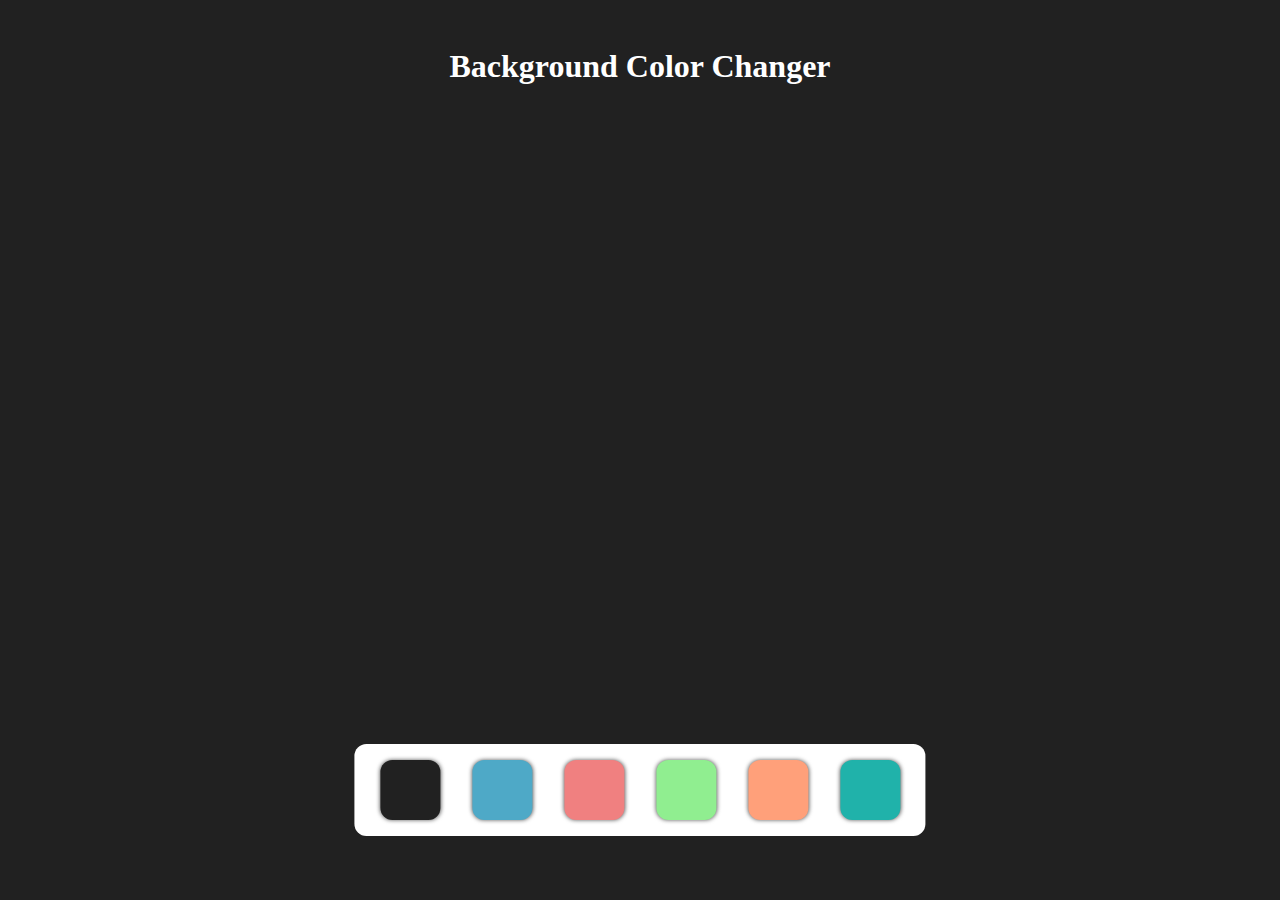
<file: Day 15/Project_1/index.html>
<!DOCTYPE html>
<html lang="en">
  <head>
    <meta charset="UTF-8" />
    <meta name="viewport" content="width=device-width, initial-scale=1.0" />
    <link rel="stylesheet" href="./style.css" />
    <title>Project 1</title>
  </head>
  <body>
    <h1>Background Color Changer</h1>

    <div id="container">
      <div class="boxes" id="box-1"></div>
      <div class="boxes" id="box-2"></div>
      <div class="boxes" id="box-3"></div>
      <div class="boxes" id="box-4"></div>
      <div class="boxes" id="box-5"></div>
      <div class="boxes" id="box-6"></div>
    </div>

    <script src="./script.js"></script>
  </body>
</html>
</file>
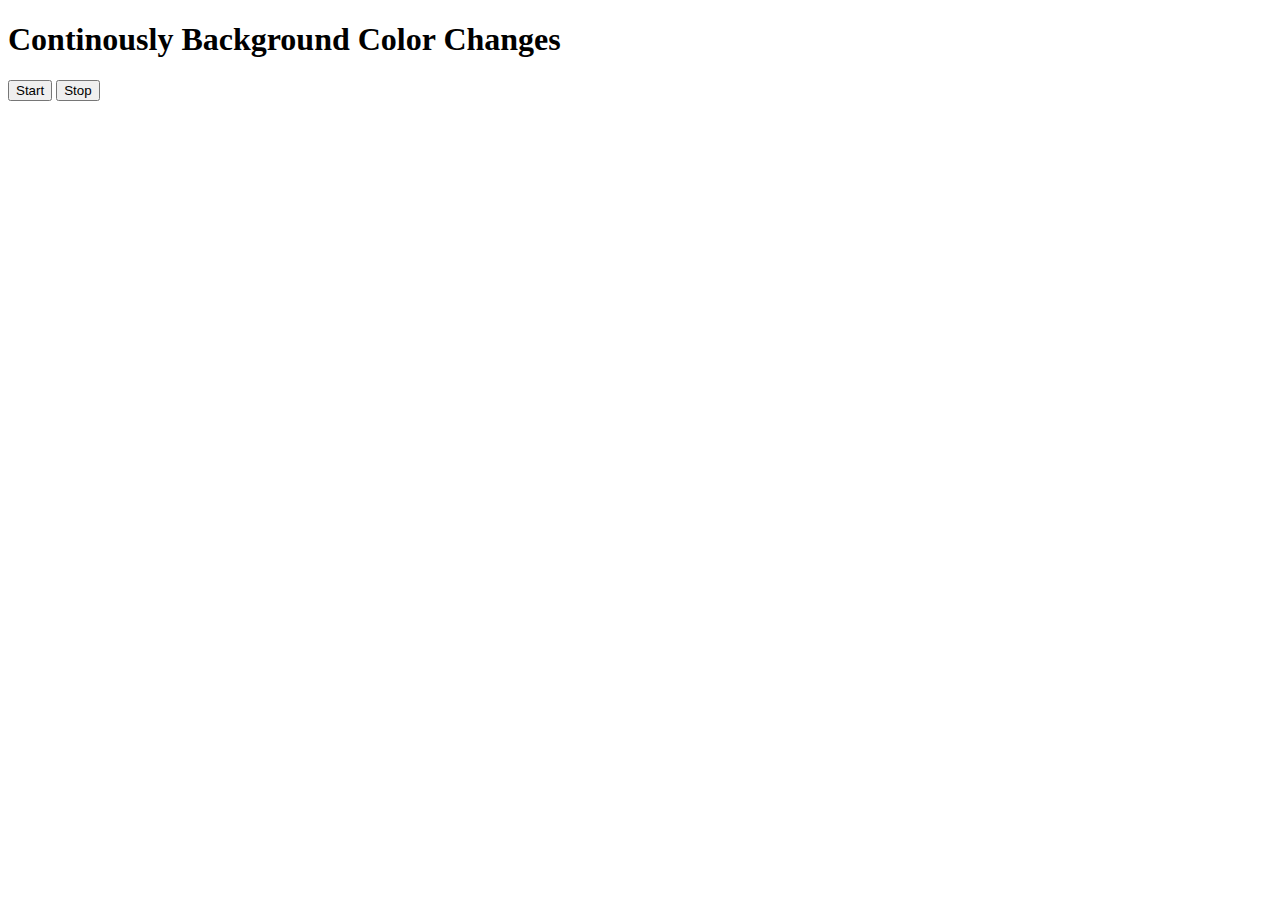
<file: Day 17/Project_1/index.html>
<!DOCTYPE html>
<html lang="en">
  <head>
    <meta charset="UTF-8" />
    <meta name="viewport" content="width=device-width, initial-scale=1.0" />
    <title>Project 1</title>
  </head>
  <body>
    <h1>Continously Background Color Changes</h1>

    <button id="start-btn">Start</button>
    <button id="stop-btn">Stop</button>

    <script src="./script.js"></script>
  </body>
</html>
</file>
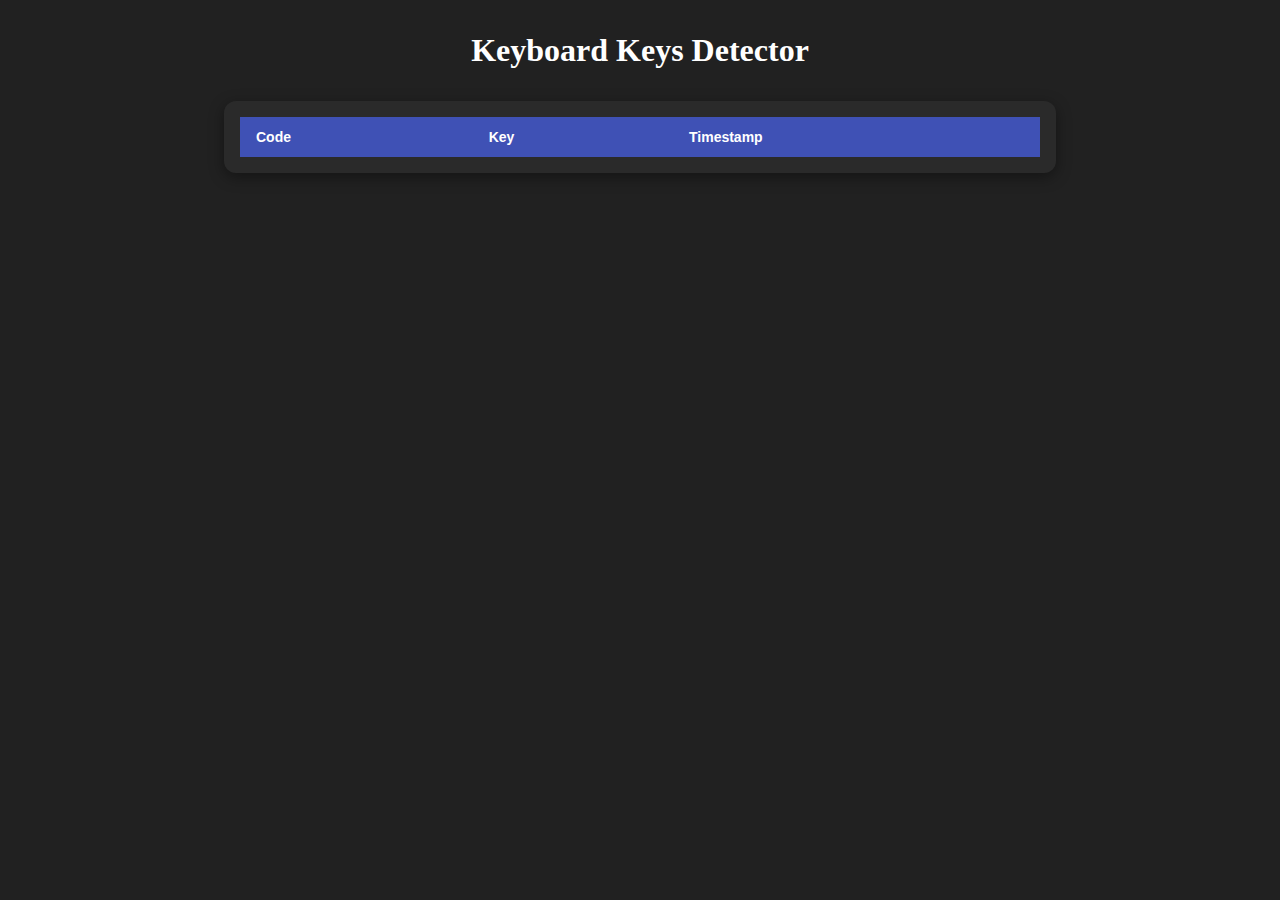
<file: Day 17/Project_2/index.html>
<!DOCTYPE html>
<html lang="en">
  <head>
    <meta charset="UTF-8" />
    <meta name="viewport" content="width=device-width, initial-scale=1.0" />
    <style>
      .dark-theme {
        color: #fff;
        background-color: #212121;
      }

      h1 {
        text-align: center;
        margin-block: 2rem;
      }

      #container {
        max-width: 800px;
        margin: 2rem auto;
        padding: 1rem;
        background: #2a2a2a; /* slightly lighter than body for contrast */
        border-radius: 12px;
        box-shadow: 0 4px 15px rgba(0, 0, 0, 0.4);
      }

      #table {
        width: 100%;
        border-collapse: collapse;
        font-family: "Segoe UI", Tahoma, sans-serif;
        font-size: 14px;
        color: #fff;
      }

      #table thead tr {
        background-color: #3f51b5; /* deep indigo */
        color: #fff;
        text-align: left;
      }

      #table thead td {
        padding: 12px 16px;
        font-weight: 600;
      }

      #table tbody tr {
        border-bottom: 1px solid rgba(255, 255, 255, 0.1);
        transition: background-color 0.2s ease;
      }

      #table tbody tr:nth-child(even) {
        background-color: rgba(255, 255, 255, 0.03);
      }

      #table tbody tr:hover {
        background-color: rgba(63, 81, 181, 0.2); /* soft indigo highlight */
      }

      #table td {
        padding: 12px 16px;
      }

      #table tbody td:first-child {
        font-weight: 500;
        color: #bbdefb; /* light blue accent */
      }
    </style>
    <title>Project 2</title>
  </head>
  <body class="dark-theme">
    <h1>Keyboard Keys Detector</h1>

    <div id="container">
      <table id="table">
        <thead>
          <tr>
            <td>Code</td>
            <td>Key</td>
            <td>Timestamp</td>
          </tr>
        </thead>
        <tbody></tbody>
      </table>
    </div>

    <script src="./script.js"></script>
  </body>
</html>
</file>
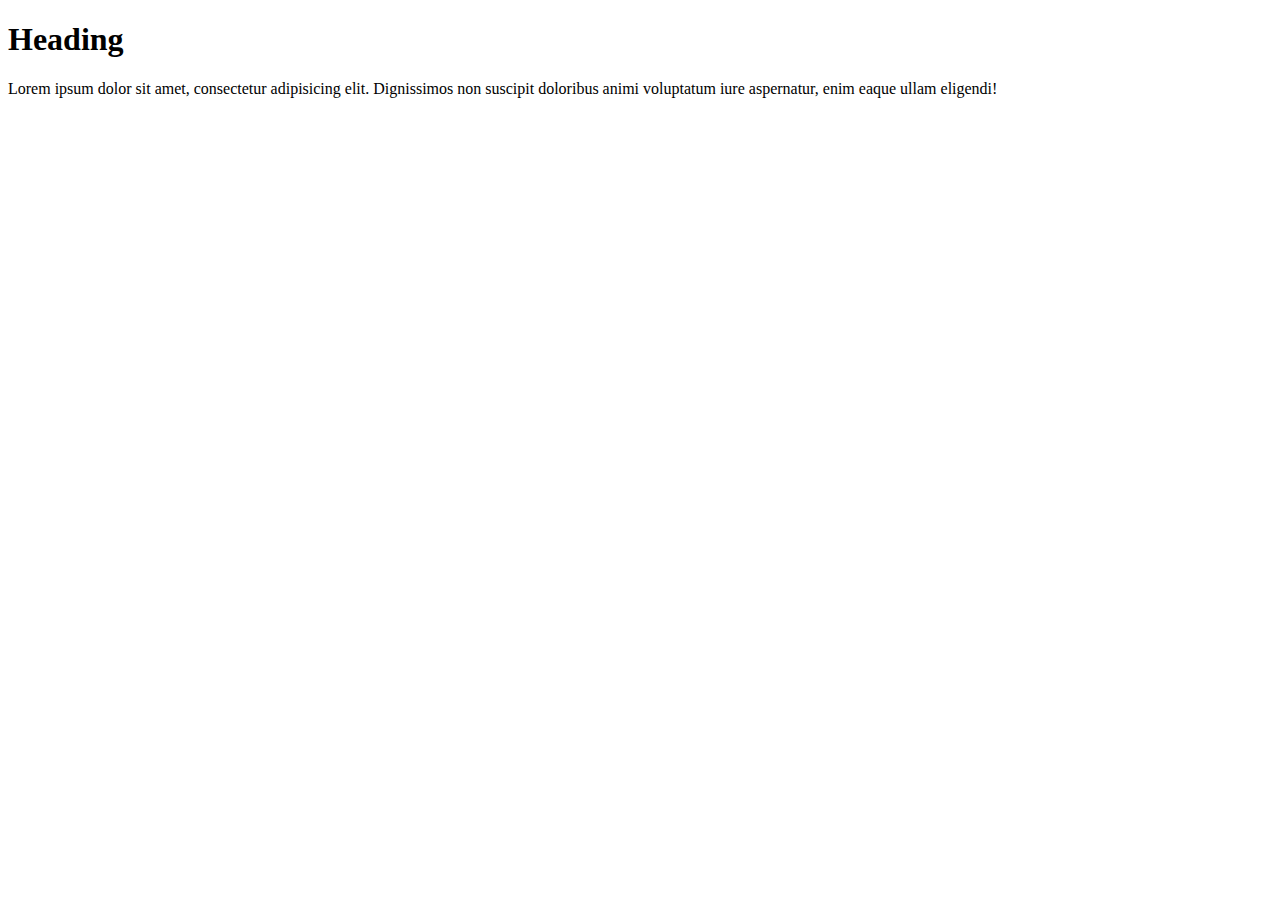
<file: Day 13/02_dom_basics.html>
<!DOCTYPE html>
<html lang="en">
  <head>
    <meta charset="UTF-8" />
    <title>DOM Basics</title>
  </head>
  <body>
    <div id="main">
      <h1>Heading</h1>
      <p>
        Lorem ipsum dolor sit amet, consectetur adipisicing elit. Dignissimos
        non suscipit doloribus animi voluptatum iure aspernatur, enim eaque
        ullam eligendi!
      </p>
    </div>

    <script>
      // the DOM root element "window"
      console.log(window);

      // the "document" element of DOM
      console.log(document);

      // to display the object properties of "document"
      //   console.dir(document);
    </script>
  </body>
</html>

<!-- IMPORTANT NOTE -->
<!-- DOM Tree of this HTML Document is given in this folder with the name "dom_tree.png" -->
</file>
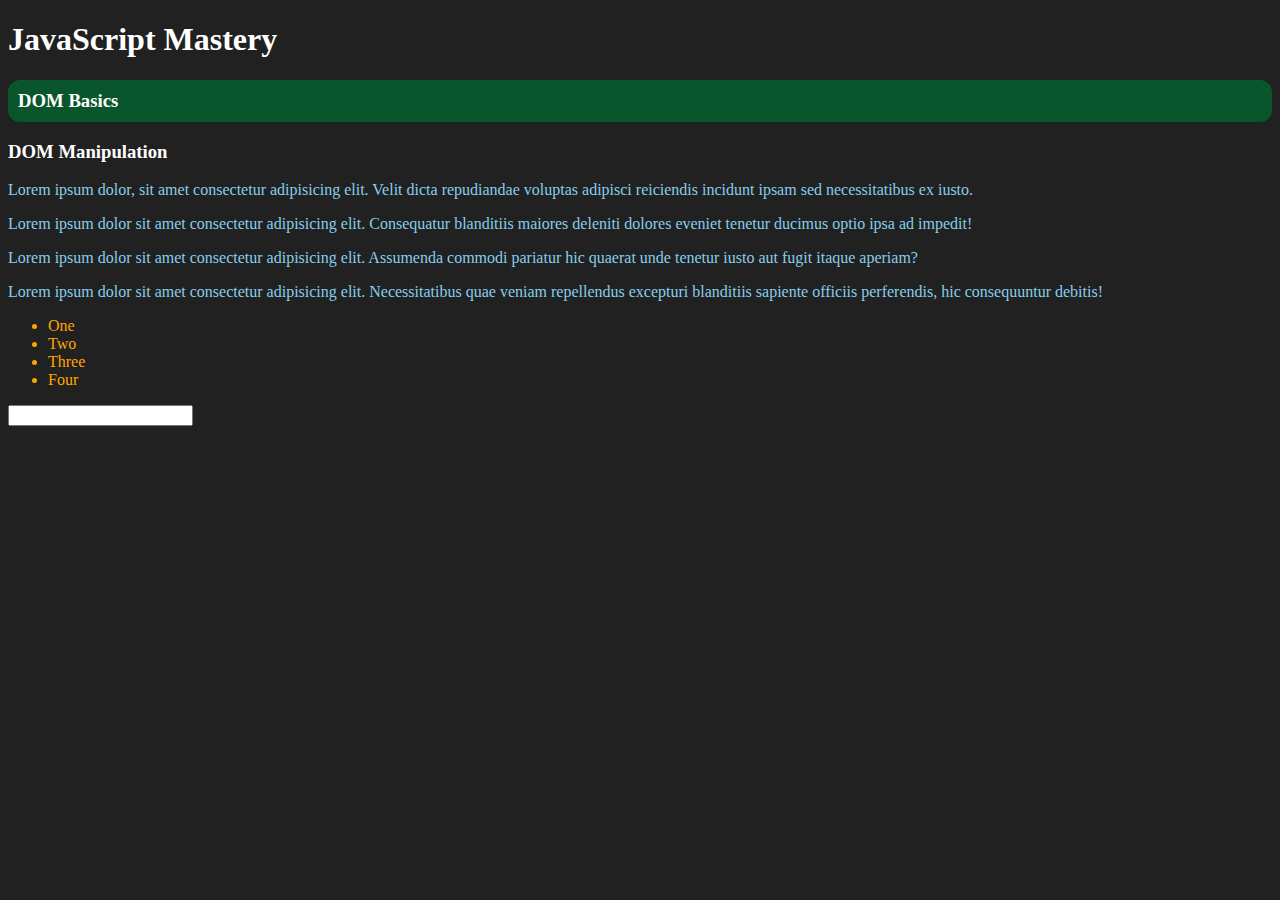
<file: Day 14/01_dom.html>
<!DOCTYPE html>
<html lang="en">
  <head>
    <meta charset="UTF-8" />
    <meta name="viewport" content="width=device-width, initial-scale=1.0" />
    <style>
      .dark-theme {
        color: #fff;
        background-color: #212121;
      }

      .h-span {
        display: none;
      }
    </style>
    <title>DOM</title>
  </head>
  <body class="dark-theme">
    <div id="main">
      <h1 id="title" class="heading">
        JavaScript Mastery <span class="h-span">Join Now</span>
      </h1>

      <h3 class="sub-heading">DOM Basics</h3>
      <h3 class="sub-heading">DOM Manipulation</h3>

      <div class="content">
        <p class="info">
          Lorem ipsum dolor, sit amet consectetur adipisicing elit. Velit dicta
          repudiandae voluptas adipisci reiciendis incidunt ipsam sed
          necessitatibus ex iusto.
        </p>
        <p class="info">
          Lorem ipsum dolor sit amet consectetur adipisicing elit. Consequatur
          blanditiis maiores deleniti dolores eveniet tenetur ducimus optio ipsa
          ad impedit!
        </p>
        <p class="info">
          Lorem ipsum dolor sit amet consectetur adipisicing elit. Assumenda
          commodi pariatur hic quaerat unde tenetur iusto aut fugit itaque
          aperiam?
        </p>
        <p class="info">
          Lorem ipsum dolor sit amet consectetur adipisicing elit.
          Necessitatibus quae veniam repellendus excepturi blanditiis sapiente
          officiis perferendis, hic consequuntur debitis!
        </p>
      </div>

      <ul class="list">
        <li class="list-items">One</li>
        <li class="list-items">Two</li>
        <li class="list-items">Three</li>
        <li class="list-items">Four</li>
      </ul>
    </div>

    <div>
      <input type="number" />
    </div>

    <script src="./01_script.js"></script>
  </body>
</html>
</file>
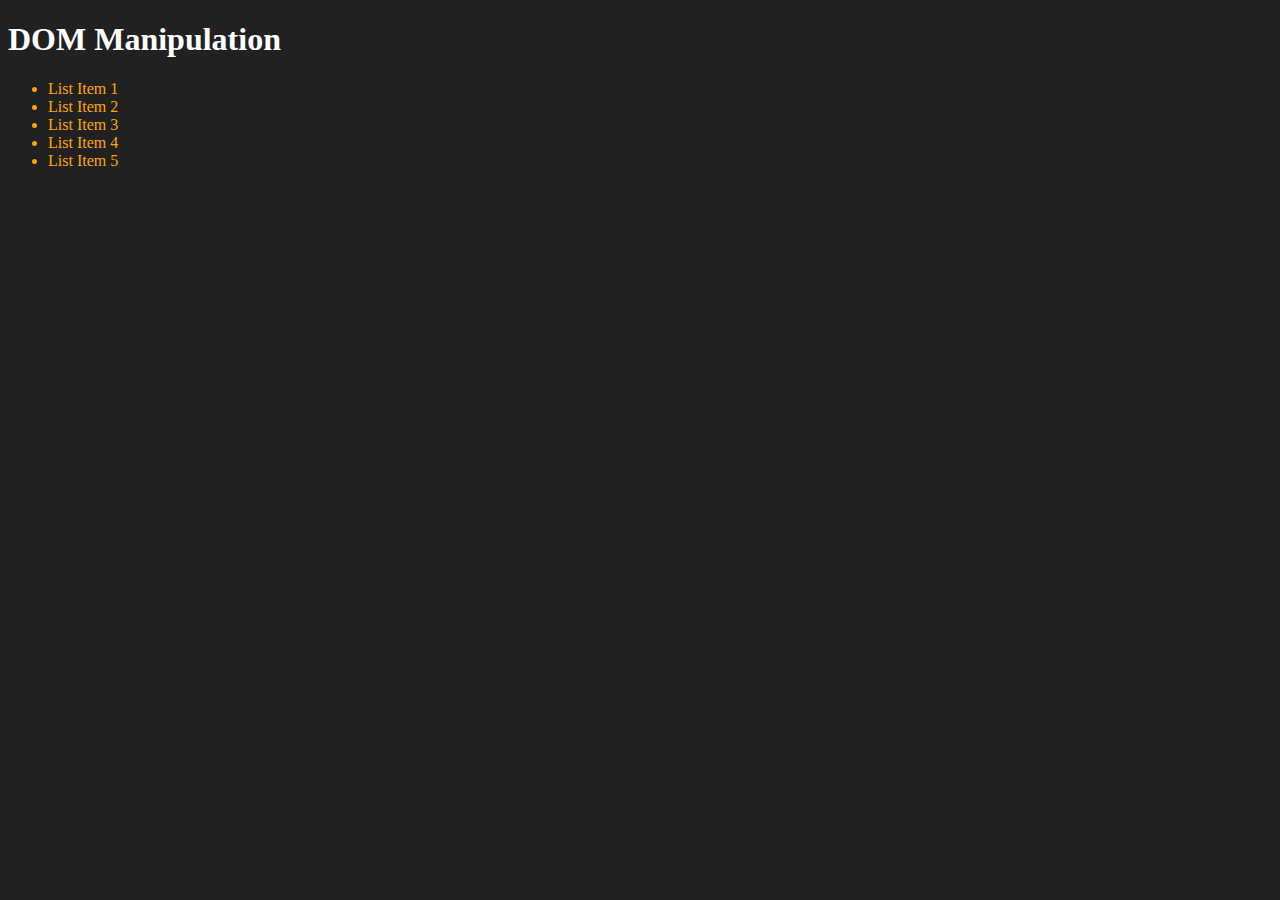
<file: Day 14/02_dom.html>
<!DOCTYPE html>
<html lang="en">
  <head>
    <meta charset="UTF-8" />
    <meta name="viewport" content="width=device-width, initial-scale=1.0" />
    <style>
      .dark-theme {
        background-color: #212121;
        color: #fff;
      }
    </style>
    <title>DOM</title>
  </head>
  <body class="dark-theme">
    <script src="./02_script.js"></script>
  </body>
</html>
</file>
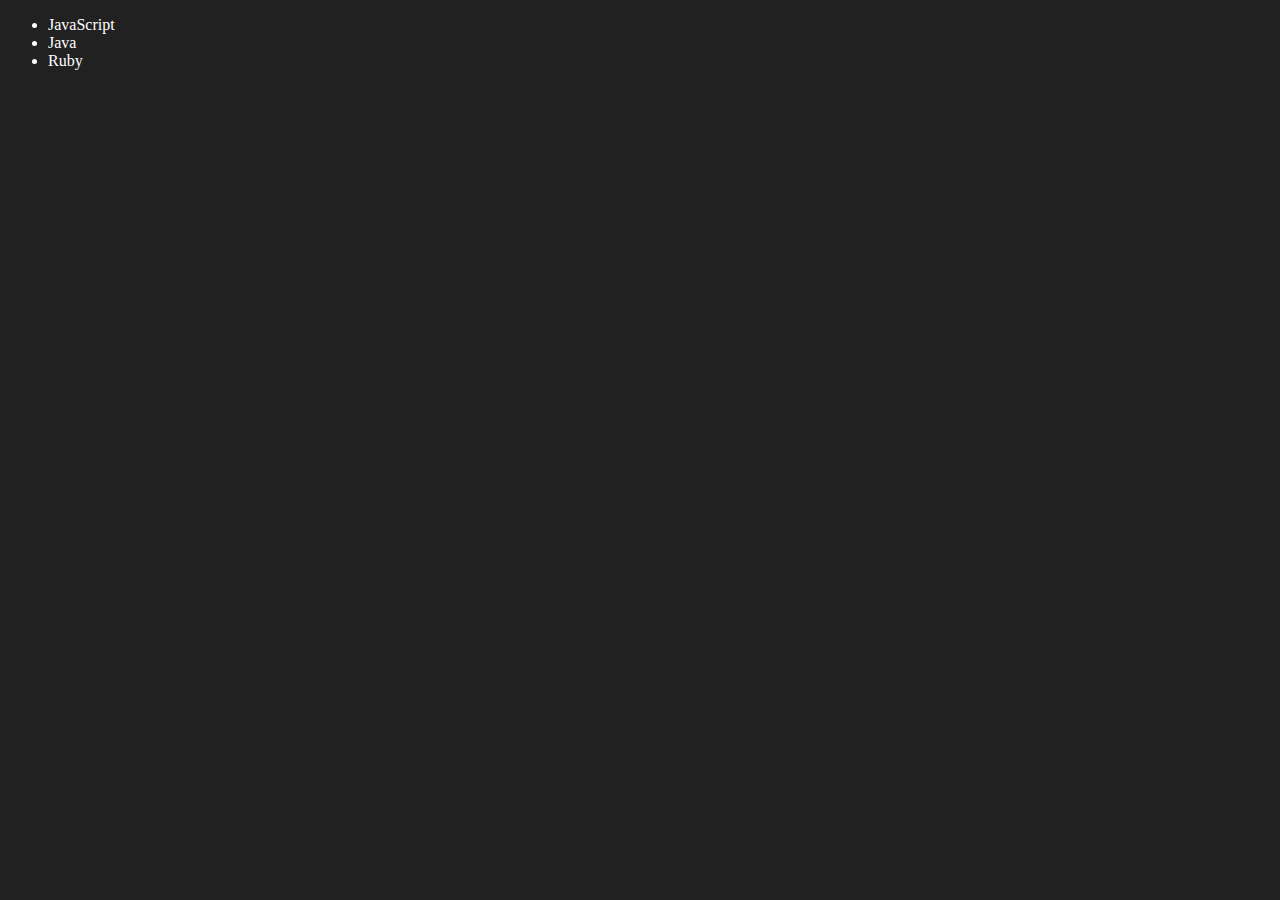
<file: Day 15/01_dom.html>
<!DOCTYPE html>
<html lang="en">
  <head>
    <meta charset="UTF-8" />
    <meta name="viewport" content="width=device-width, initial-scale=1.0" />
    <style>
      .dark-theme {
        color: #fff;
        background-color: #212121;
      }
    </style>
    <title>DOM</title>
  </head>
  <body class="dark-theme">
    <div id="main"></div>

    <script src="./01_script.js"></script>
  </body>
</html>
</file>
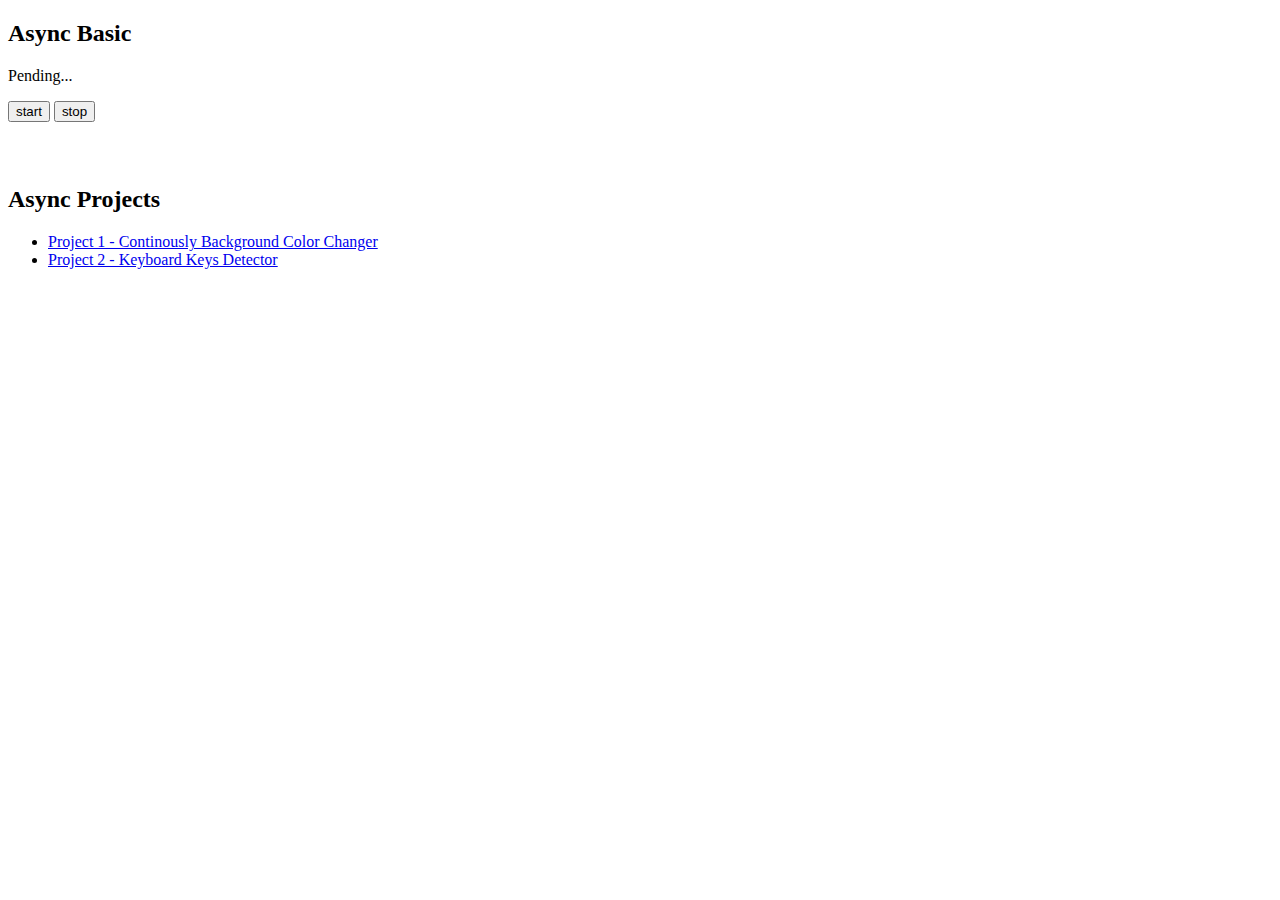
<file: Day 17/02_async.html>
<!DOCTYPE html>
<html lang="en">
  <head>
    <meta charset="UTF-8" />
    <meta name="viewport" content="width=device-width, initial-scale=1.0" />
    <style>
      #container-1 {
        margin-bottom: 4rem;
      }
    </style>
    <title>Async with its Projects</title>
  </head>
  <body>
    <div id="container-1">
      <h2>Async Basic</h2>
      <p id="msg">Pending...</p>
      <button id="start-btn">start</button>
      <button id="stop-btn">stop</button>
    </div>

    <div id="container-2">
      <h2>Async Projects</h2>
      <ul>
        <li>
          <a href="./Project_1/index.html"
            >Project 1 - Continously Background Color Changer</a
          >
        </li>
        <li>
          <a href="./Project_2/index.html"
            >Project 2 - Keyboard Keys Detector</a
          >
        </li>
      </ul>
    </div>

    <script>
      const msg = document.querySelector("#msg");
      const startBtn = document.querySelector("#start-btn");
      const stopBtn = document.querySelector("#stop-btn");
      let refId;

      startBtn.addEventListener("click", function () {
        msg.innerText = "setTimeout() is called";
        refId = setTimeout(() => {
          msg.innerText = "Result: This is setTimeout (async)";
        }, 3000);
      });

      stopBtn.addEventListener("click", function () {
        clearTimeout(refId);
        msg.innerText = "setTimeout() is stopped";
      });
    </script>
  </body>
</html>
</file>
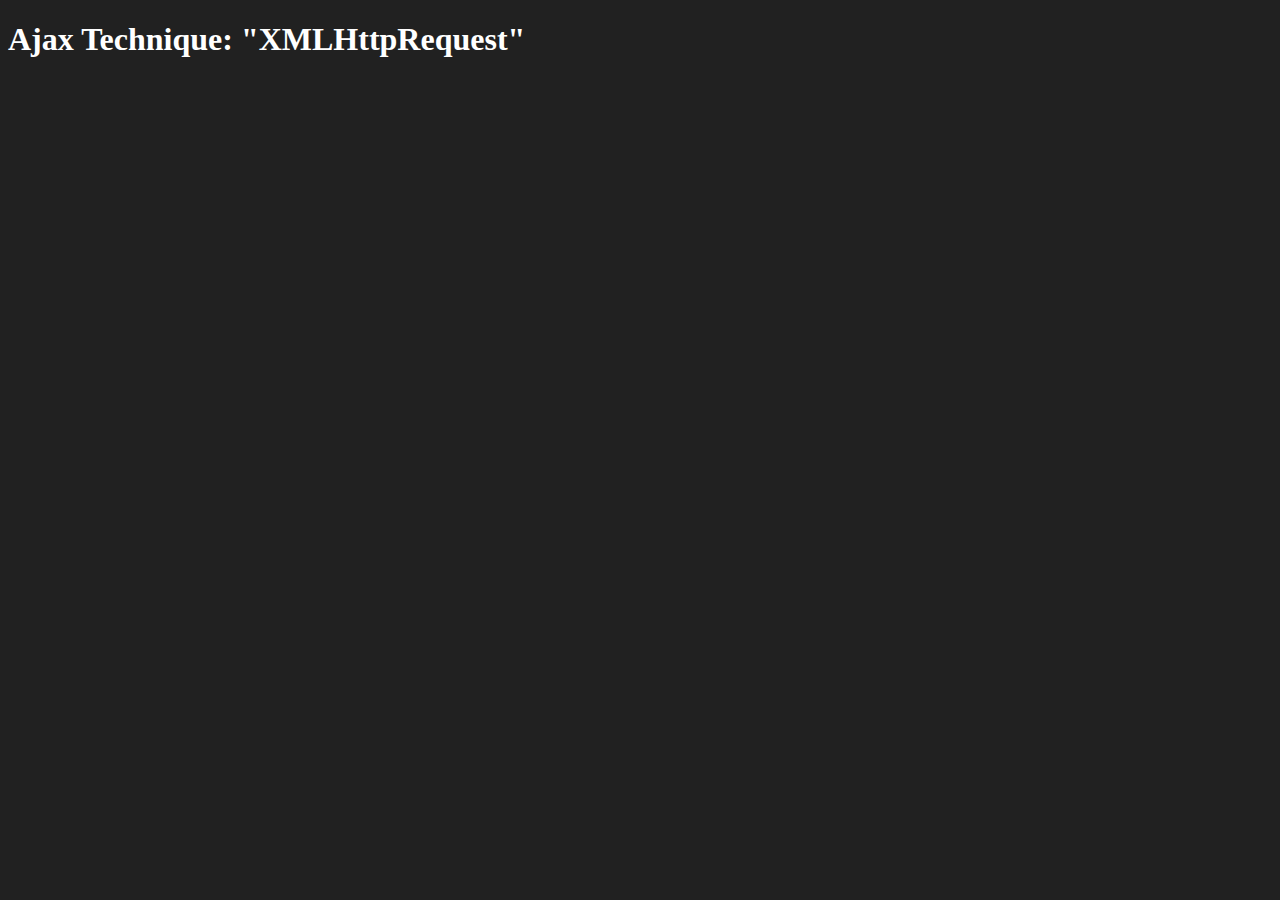
<file: Day 17/03_ajax_api.html>
<!DOCTYPE html>
<html lang="en">
  <head>
    <meta charset="UTF-8" />
    <meta name="viewport" content="width=device-width, initial-scale=1.0" />
    <style>
      .dark-theme {
        color: #fff;
        background-color: #212121;
      }

      h2 {
        color: lightskyblue;
      }

      span {
        color: lightgreen;
        font-weight: 600;
      }

      img {
        width: 200px;
      }
    </style>
    <title>Document</title>
  </head>
  <body class="dark-theme">
    <h1>Ajax Technique: "XMLHttpRequest"</h1>

    <script src="./03_script.js"></script>
  </body>
</html>
</file>
<file: Day 15/Project_1/style.css>
* {
  margin: 0;
  padding: 0;
  box-sizing: border-box;
}

html,
body {
  width: 100%;
  height: 100%;
  color: #fff;
  background-color: #212121;
}

h1 {
  padding: 3rem 0;
  text-align: center;
}

#container {
  left: 50%;
  transform: translateX(-50%);
  bottom: 4rem;
  position: absolute;
  display: flex;
  gap: 2rem;
  background-color: white;
  padding: 1rem 1.6rem;
  border-radius: 12px;
}

.boxes {
  width: 60px;
  height: 60px;
  border-radius: 12px;
  cursor: pointer;
  box-shadow: 0 0 4px #565656;
}

#box-1 {
  background-color: #212121;
}

#box-2 {
  background-color: rgb(78, 169, 199);
}

#box-3 {
  background-color: lightcoral;
}

#box-4 {
  background-color: lightgreen;
}

#box-5 {
  background-color: lightsalmon;
}

#box-6 {
  background-color: lightseagreen;
}
</file>
